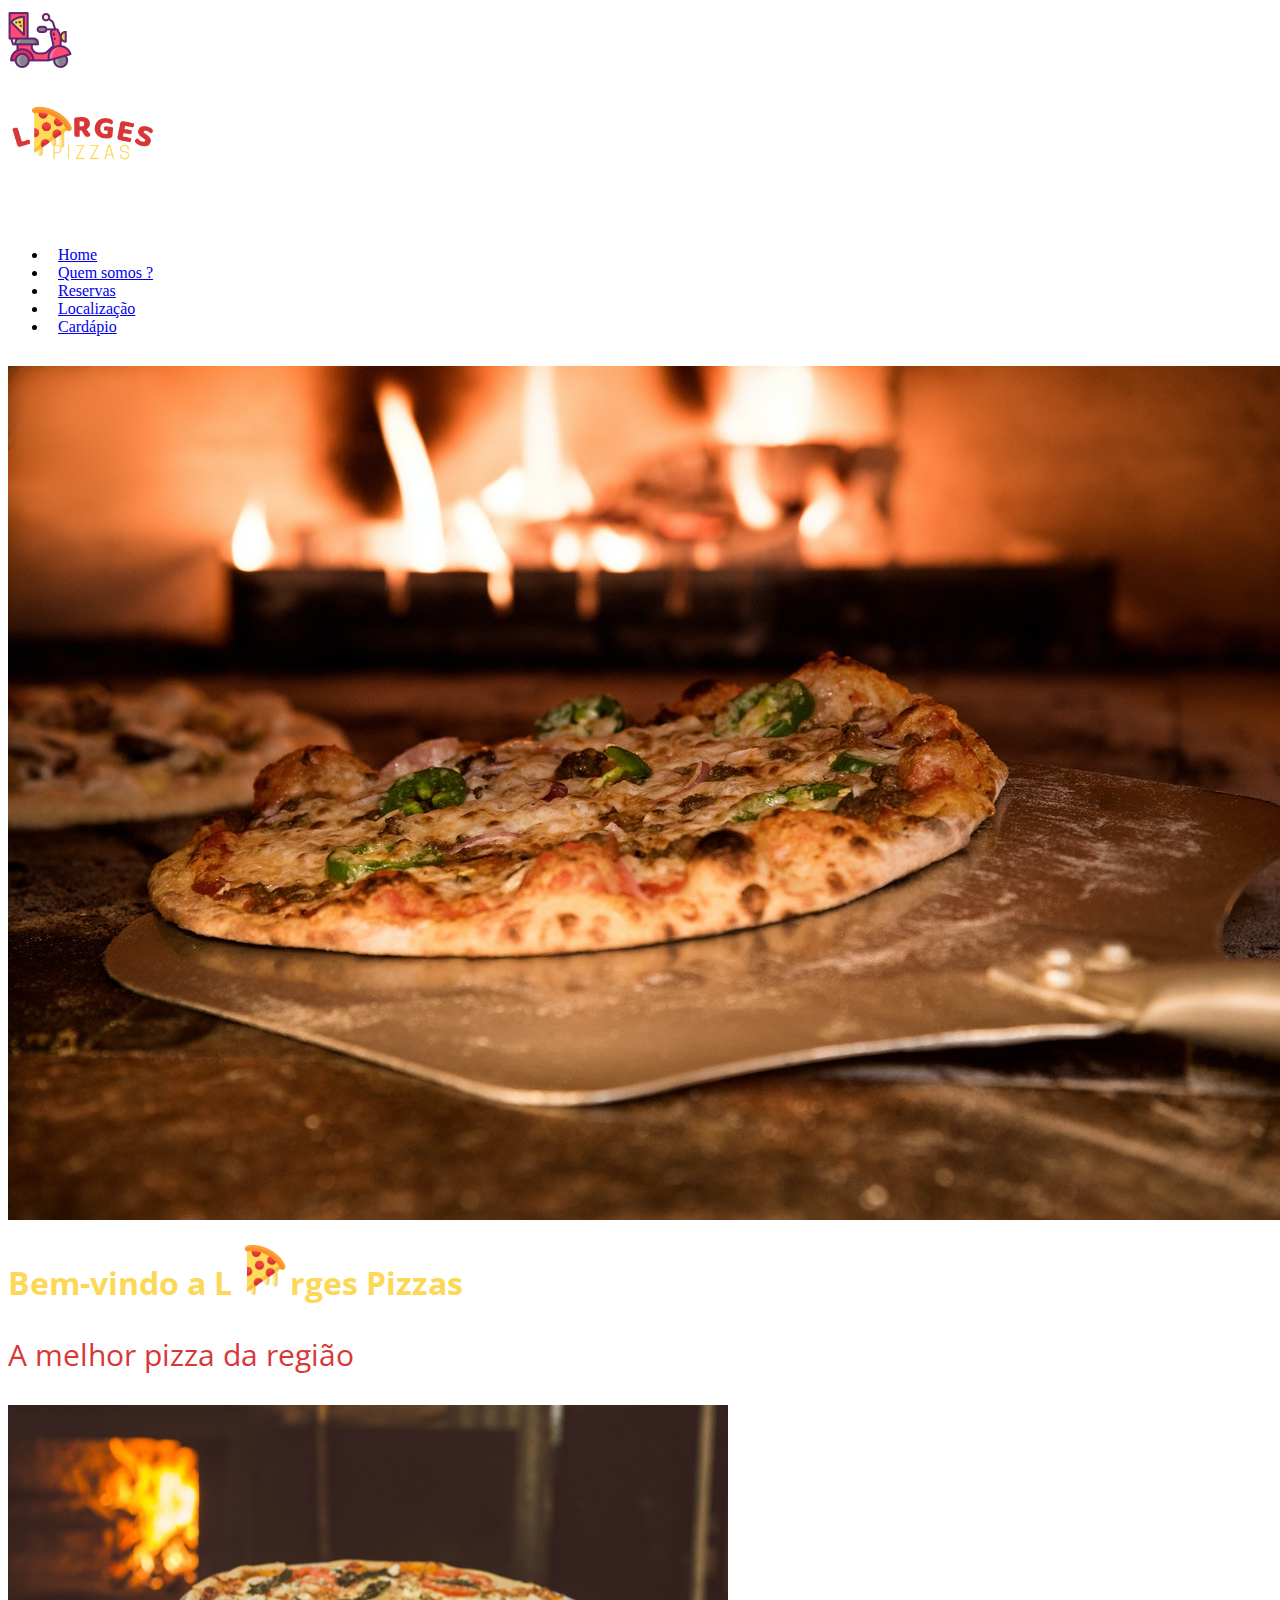
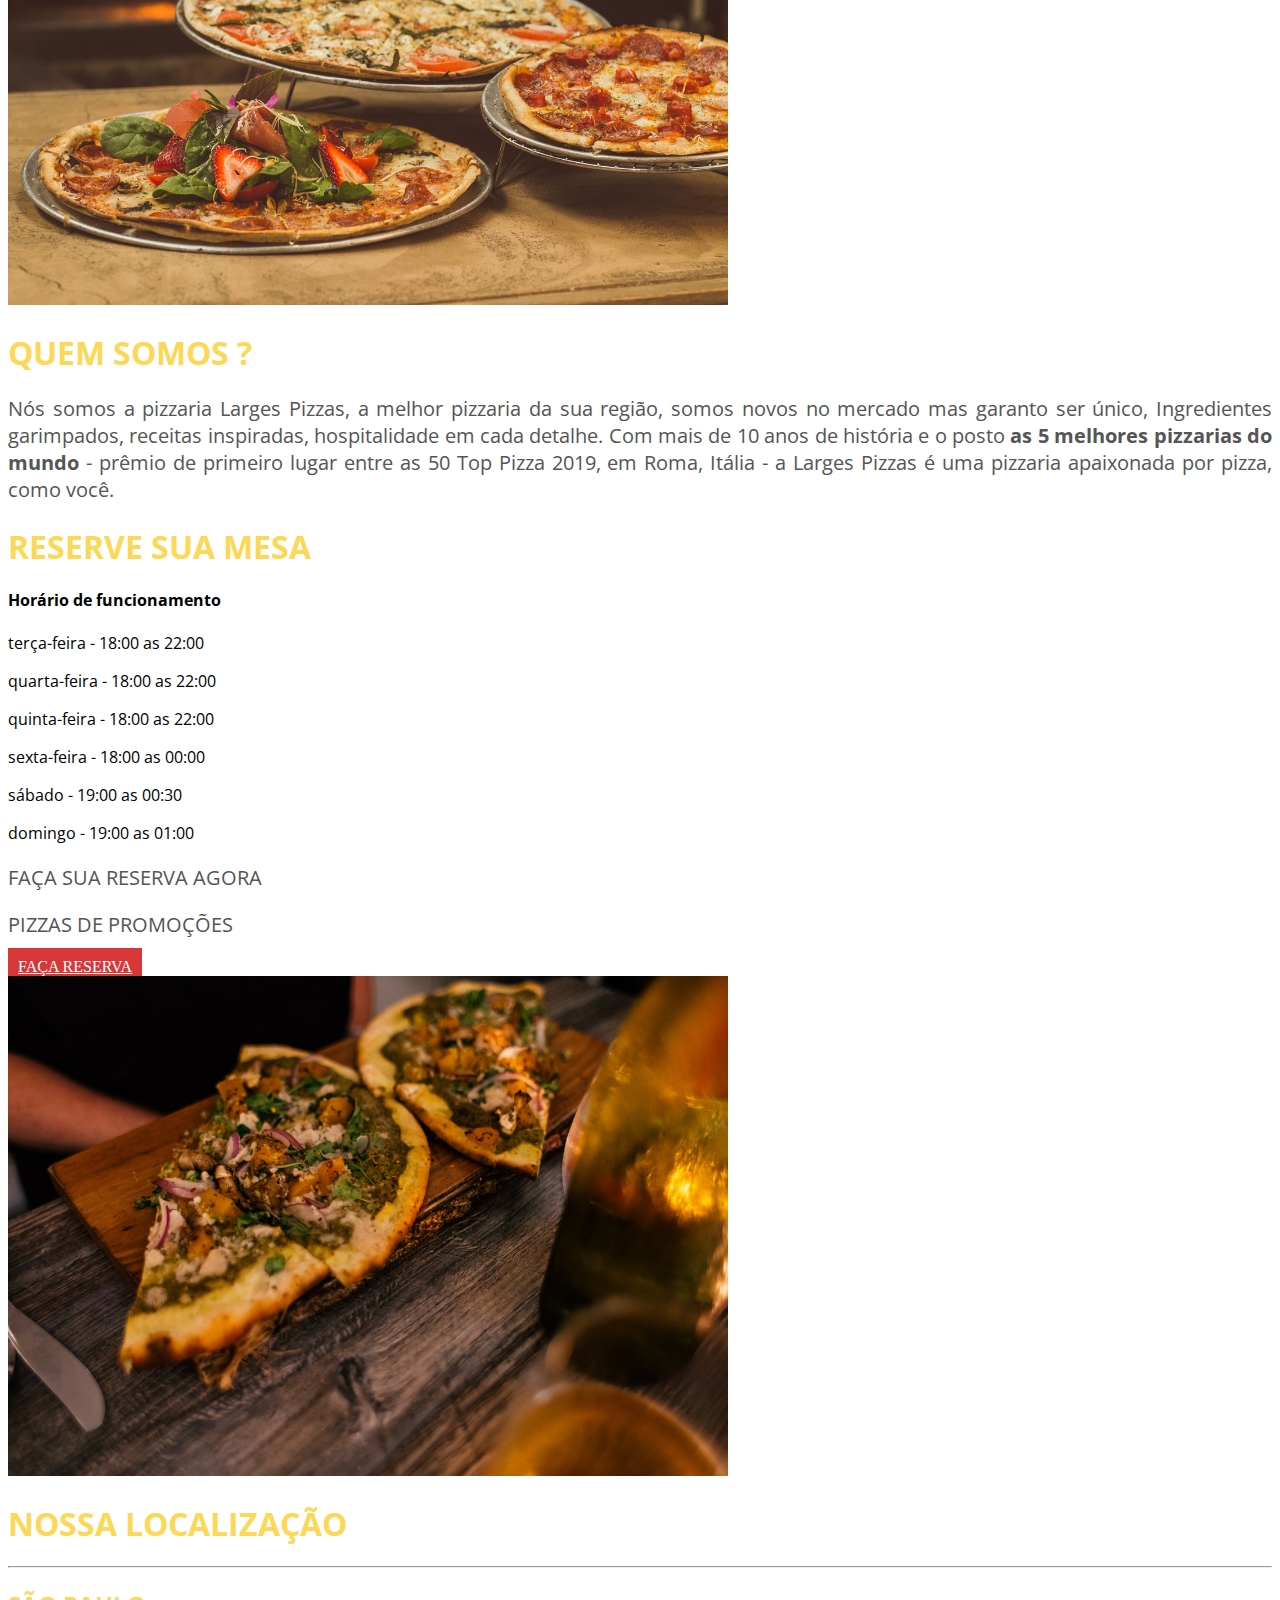
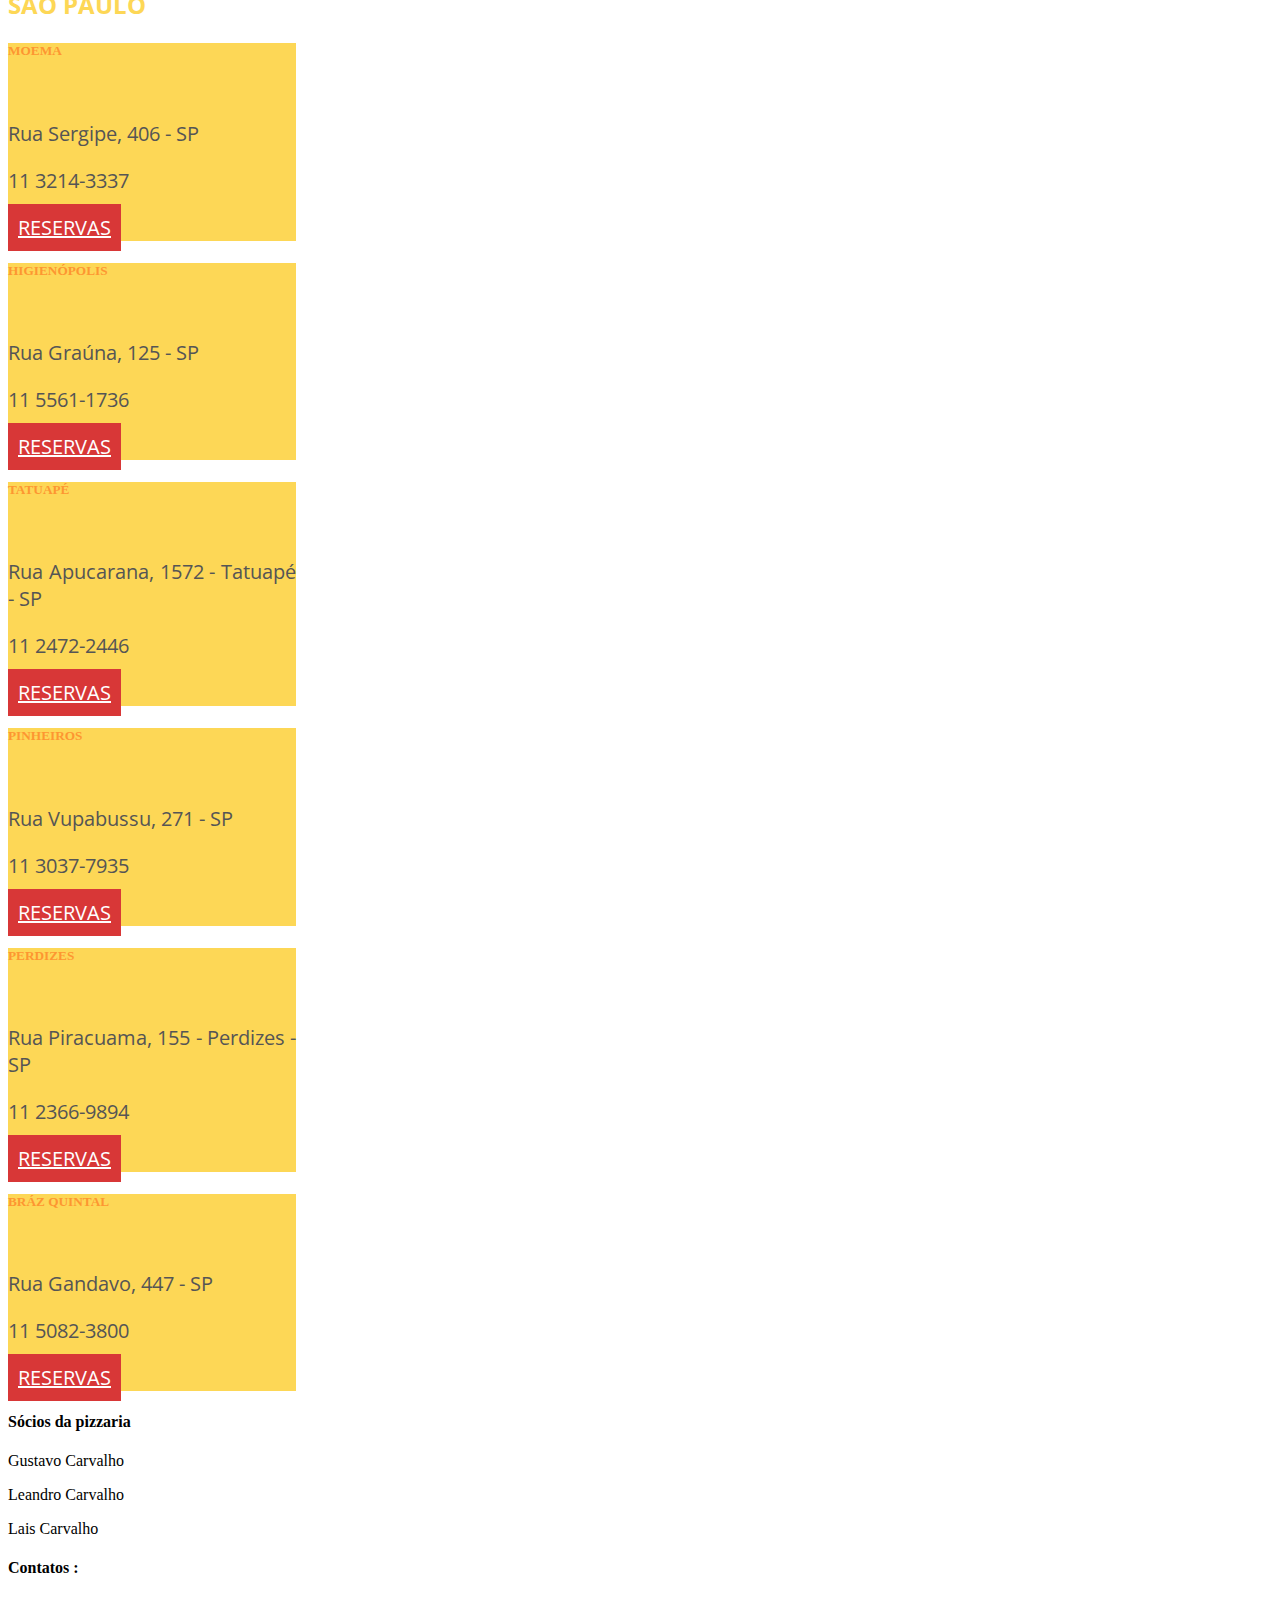
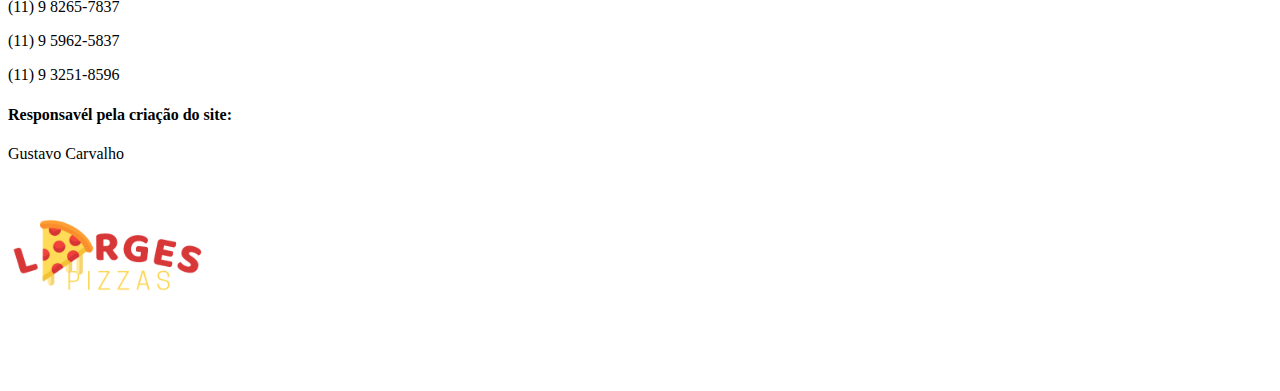
<file: Pizzaria/index.html>
<!DOCTYPE html>
<html lang="pt-br">
<head>
    <meta charset="UTF-8">
    <meta http-equiv="X-UA-Compatible" content="IE=edge">
    <meta name="viewport" content="width=device-width, initial-scale=1.0">
    <title>Pizzaria</title>
    <link rel="shortcut icon" href="img/icone.png" type="image/x-icon">

    <!-- BOOTSTRAP -->

    <link href="https://cdn.jsdelivr.net/npm/bootstrap@5.1.3/dist/css/bootstrap.min.css" rel="stylesheet" integrity="sha384-1BmE4kWBq78iYhFldvKuhfTAU6auU8tT94WrHftjDbrCEXSU1oBoqyl2QvZ6jIW3" crossorigin="anonymous">

    <link rel="stylesheet" href="style.css">
</head>
<body>
    <!-- HEADER -->

    <nav class="navbar navbar-expand-lg navbar-dark bg-dark">
        <div>
            <img class="animação-nav" src="img/pizza-deliver.png" alt="moto-deliver">
        </div>
        <div class="container d-flex justify-content-around menu">
            <a class="navbar-brand" href="#">
                <img class="nav-item" src="img/PIZZAS-removebg-preview.png" alt="logo" width="150px" height="150px">
            </a>
            <ul class="navbar-nav ul">
                <li class="nav-item">
                    <a class="nav-link active" href="index.html">Home</a>
                </li>

                <li class="nav-item">
                    <a class="nav-link" href="#">Quem somos ?</a>
                </li>

                <li class="nav-item">
                    <a class="nav-link" href="#">Reservas</a>
                </li>

                <li class="nav-item">
                    <a class="nav-link" href="#">Localização</a>
                </li>

                <li class="nav-item">
                    <a class="nav-link" href="cardapio.html">Cardápio</a>
                </li>
            </ul>
            
        </div>
    </nav>
    <!-- FIM DO HEADER -->

    <!-- MAIN -->
    <main>
        <div class="container">

            <img class="d-block w-100 my-2 divimg" src="img/pizza.jpg" alt="pizza">

            <div class="row">
                <h1 class="text-center my-3">Bem-vindo a L
                    <img class="animação-nome" src="img/pizza.png" alt="pizza-png-imagem" width="50px" height="50px">rges Pizzas
                </h1>

                <p class="txtp text-center">A melhor pizza da região</p>
                <div class="d-flex my-3 container01">
                    <div class="col-md-8">
                        <img class=" my-2 img01 " src="img/pizza0.jpg" alt="pizza-imagem" height="500px" width="720px">
                    </div>

                    <div class="col-md-4 d-flex align-items-center">
                        <div class="card">
                            <div class="row">
                                <h1 class="text-center" id="quemsomos">QUEM SOMOS ? </h1>
                            </div>
                            <p class="card-body txt">
                                Nós somos a pizzaria Larges Pizzas, a melhor pizzaria da sua região, somos novos no mercado mas garanto ser único, Ingredientes garimpados, receitas inspiradas, hospitalidade em cada detalhe. Com mais de 10 anos de história e o posto <strong> as 5 melhores pizzarias do mundo</strong> - prêmio de primeiro lugar entre as 50 Top Pizza 2019, em Roma, Itália - a Larges Pizzas é uma pizzaria apaixonada por pizza, como você.
                            </p>
                        </div>
                    </div>
                </div>
            </div>

            <div class="row">
                <h1 id="" class="my-3 reserve">RESERVE SUA MESA</h1>
                <div class="col-md-4 d-flex align-items-center">
                    <div class="col-2 card-body text-center">
                        <div class="card-body hr">
                            <h4 class="text-center">Horário de funcionamento</h4>
                            <p class="text-center">terça-feira - 18:00 as 22:00</p>
                            <p class="text-center">quarta-feira - 18:00 as 22:00</p>
                            <p class="text-center">quinta-feira - 18:00 as 22:00</p>
                            <p class="text-center">sexta-feira - 18:00 as 00:00</p>
                            <p class="text-center">sábado - 19:00 as 00:30</p>
                            <p class="text-center">domingo - 19:00 as 01:00</p>
                        </div>
                        <p class="txt text-center">FAÇA SUA RESERVA AGORA</p>
                        <p class="txt text-center">PIZZAS DE PROMOÇÕES</p>
                        <a class="btn btn1" href="#">FAÇA RESERVA</a>
                    </div>
                </div>
                <div class="col-md-6 divimg">
                    <img class="img01" src="img/pizza01.jpg" alt="pizza-imagem" height="500px" width="720px">
                </div>
            </div>

            <div class="row">
                <h1 class="text-center my-3" id="localização">NOSSA LOCALIZAÇÃO</h1>
                <hr>
                <h2 class="text-center">SÃO PAULO</h2>
                <div class="col-md-4 divcard">
                    <div class="card cardcor" style="width: 18rem;">
                        <div class="card-body text-center">
                            <h5 class="card-title txth5">MOEMA</h5>
                            <br>
                            <p class="txt">Rua Sergipe, 406 - SP</p>
                            <p class="txt">11 3214-3337</p>

                            <a class="btn btn-outline-dark txt btn1" href="#">RESERVAS</a>
                        </div>
                    </div>
                </div>

                <div class="col-md-4 divcard">
                    <div class="card cardcor" style="width: 18rem;">
                        <div class="card-body text-center">
                            <h5 class="card-title txth5">HIGIENÓPOLIS</h5>
                            <br>
                            <p class="txt">Rua Graúna, 125 - SP</p>
                            <p class="txt">11 5561-1736</p>

                            <a class="btn btn-outline-dark txt btn1" href="#">RESERVAS</a>
                        </div>
                    </div>
                </div>

                <div class="col-md-4 divcard">
                    <div class="card cardcor" style="width: 18rem;">
                        <div class="card-body text-center">
                            <h5 class="card-title txth5">TATUAPÉ</h5>
                            <br>
                            <p class="txt">Rua Apucarana, 1572 - Tatuapé - SP</p>
                            <p class="txt">11 2472-2446</p>

                            <a class="btn btn-outline-dark txt btn1" href="#">RESERVAS</a>
                        </div>
                    </div>
                </div>
            </div>

            <div class="row my-5">
                <div class="col-md-4 divcard">
                    <div class="card cardcor" style="width: 18rem;">
                        <div class="card-body text-center">
                            <h5 class="card-title txth5">PINHEIROS</h5>
                            <br>
                            <p class="txt">Rua Vupabussu, 271 - SP</p>
                            <p class="txt">11 3037-7935 </p>

                            <a class="btn btn-outline-dark txt btn1" href="#">RESERVAS</a>
                        </div>
                    </div>
                </div>

                <div class="col-md-4 divcard">
                    <div class="card cardcor" style="width: 18rem;">
                        <div class="card-body text-center">
                            <h5 class="card-title txth5">PERDIZES</h5>
                            <br>
                            <p class="txt">Rua Piracuama, 155 - Perdizes - SP</p>
                            <p class="txt">11 2366-9894 </p>

                            <a class="btn btn-outline-dark txt btn1" href="#">RESERVAS</a>
                        </div>
                    </div>
                </div>

                <div class="col-md-4 divcard">
                    <div class="card cardcor" style="width: 18rem;">
                        <div class="card-body text-center">
                            <h5 class="card-title txth5">BRÁZ QUINTAL</h5>
                            <br>
                            <p class="txt">Rua Gandavo, 447 - SP</p>
                            <p class="txt">11 5082-3800</p>

                            <a class="btn btn-outline-dark txt btn1" href="#">RESERVAS</a>
                        </div>
                    </div>
                </div>
            </div>
        </div>
    </main>

    <!-- FIM DO MAIN -->

    <!-- FOOTER -->

    <footer>
        <div class="card-footer navbar-dark">
            <div class="card-body d-flex justify-content-lg-around">
                <div class="container row ">
                    <div class="col-md-3 divcard">
                        <h4>Sócios da pizzaria</h4>
                        <p>Gustavo Carvalho</p>
                        <p>Leandro Carvalho</p>
                        <p>Lais Carvalho</p>
                    </div>

                    <div class="col-md-3 divcard">
                        <h4>Contatos :</h4>
                        <p> (11) 9 8265-7837</p>
                        <p> (11) 9 5962-5837</p>
                        <p> (11) 9 3251-8596</p>
                    </div>

                    <div class="col-md-3 divcard">
                        <h4>Responsavél pela criação do site: </h4>
                        <p>Gustavo Carvalho</p>
                    </div>

                    <div class="col-md-3 d-flex justify-content-center divcard">
                        <img src="img/PIZZAS-removebg-preview.png" alt="logo" width="200px" height="200px">
                    </div>

                </div>
            </div>
        </div>
    </footer>

    <!-- FIM DO FOOTER -->
</body>
</html>
</file>
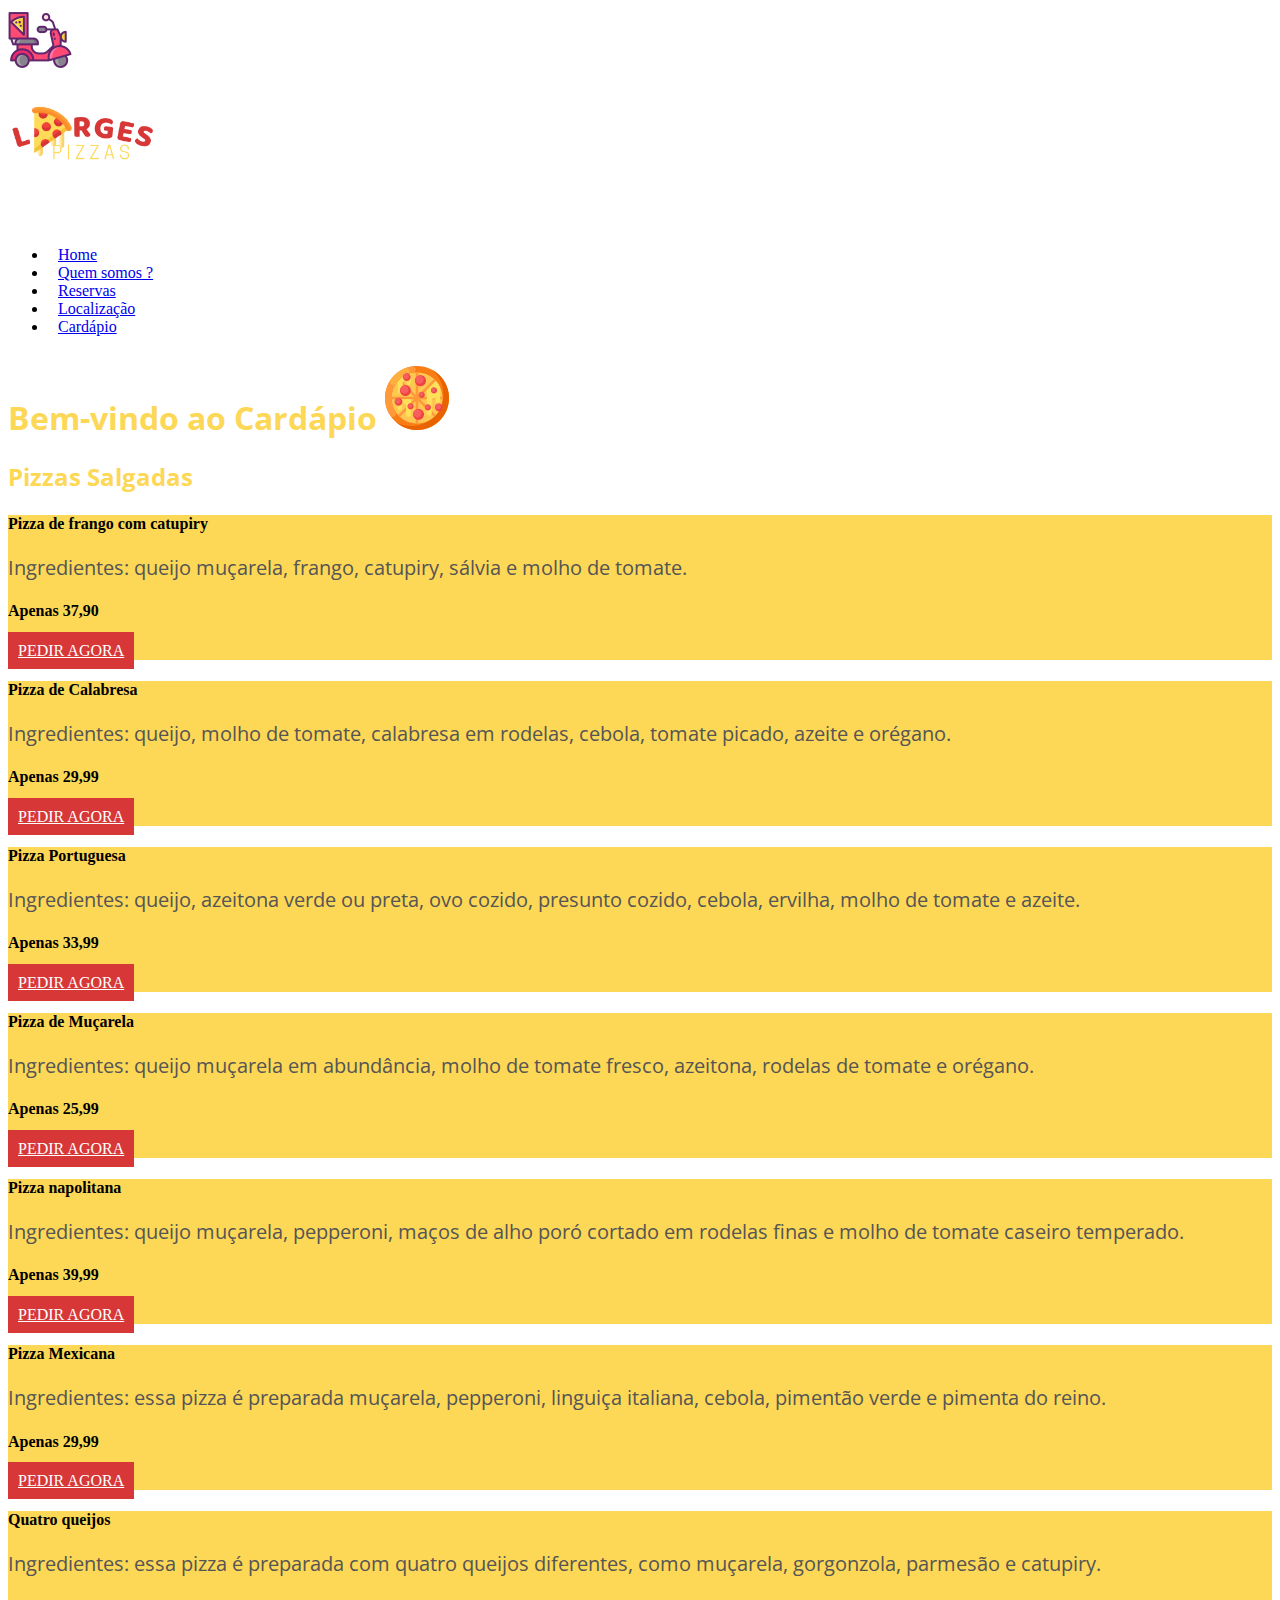
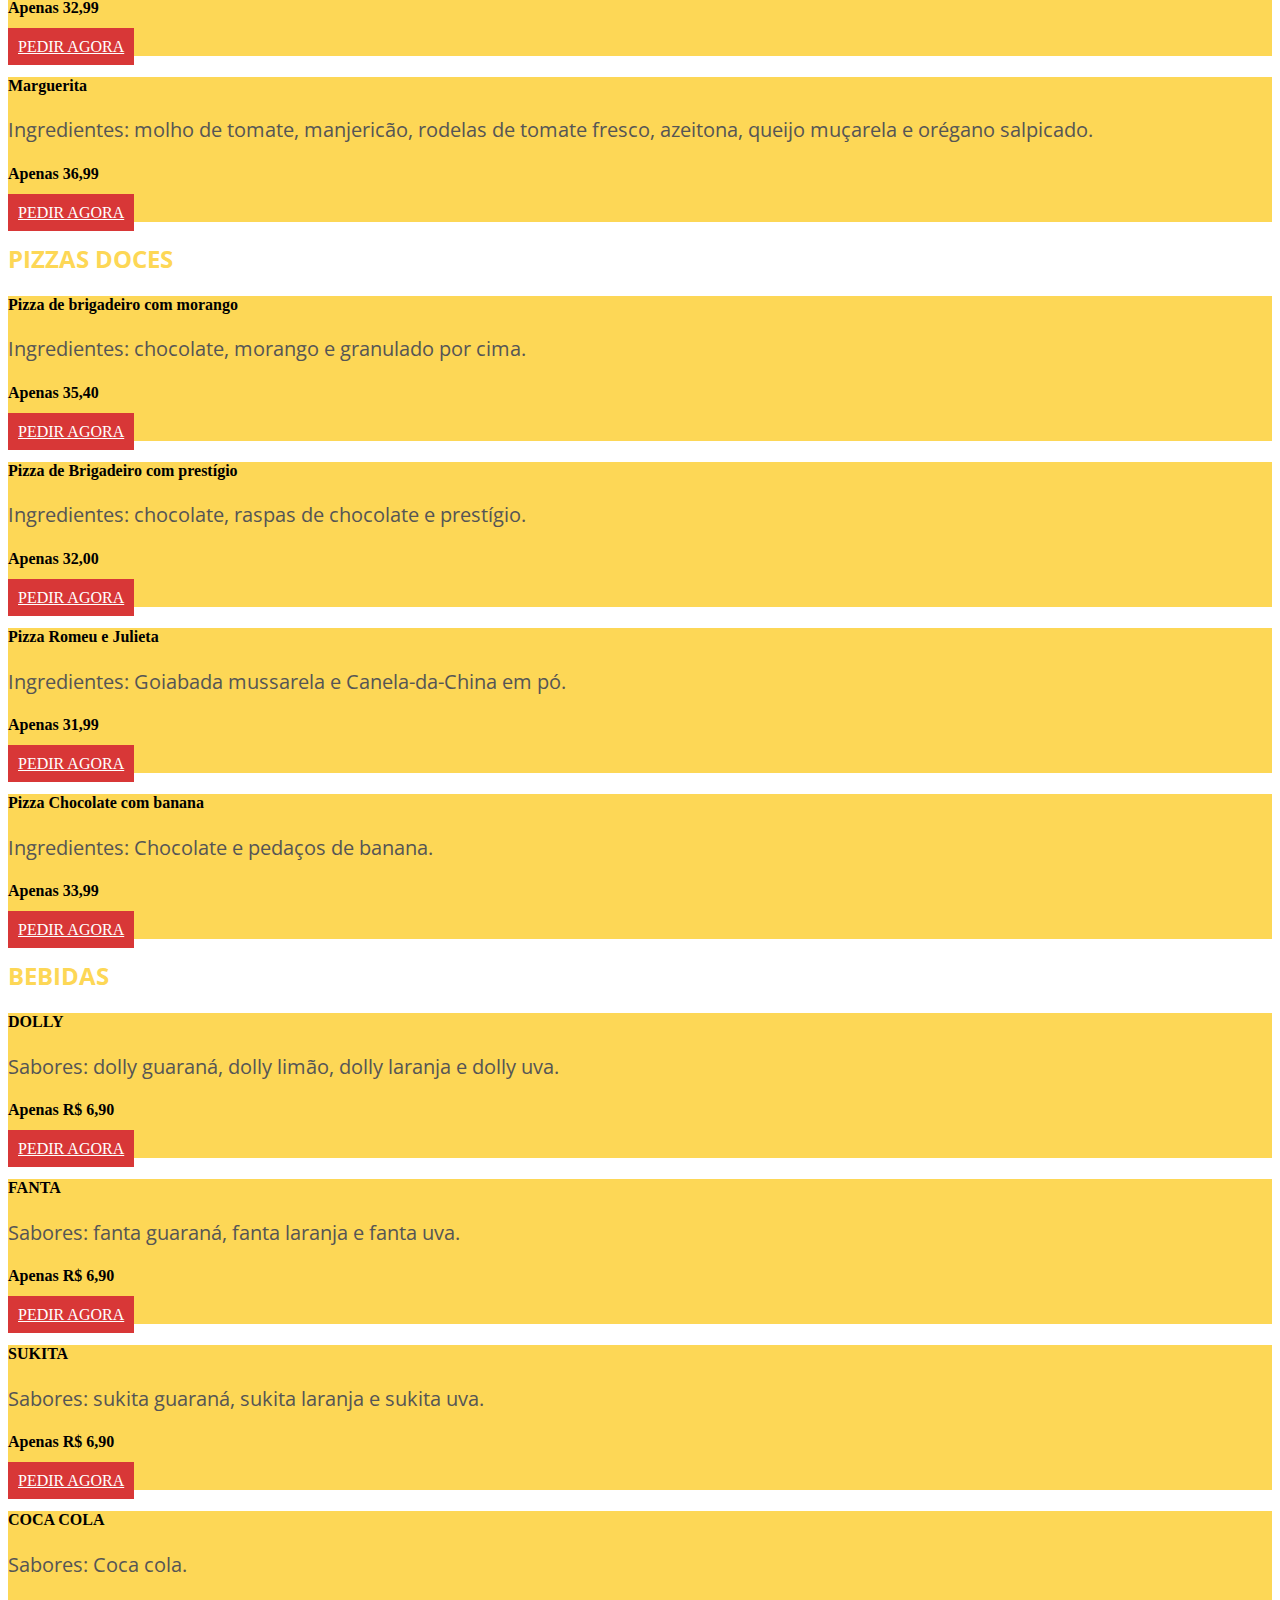
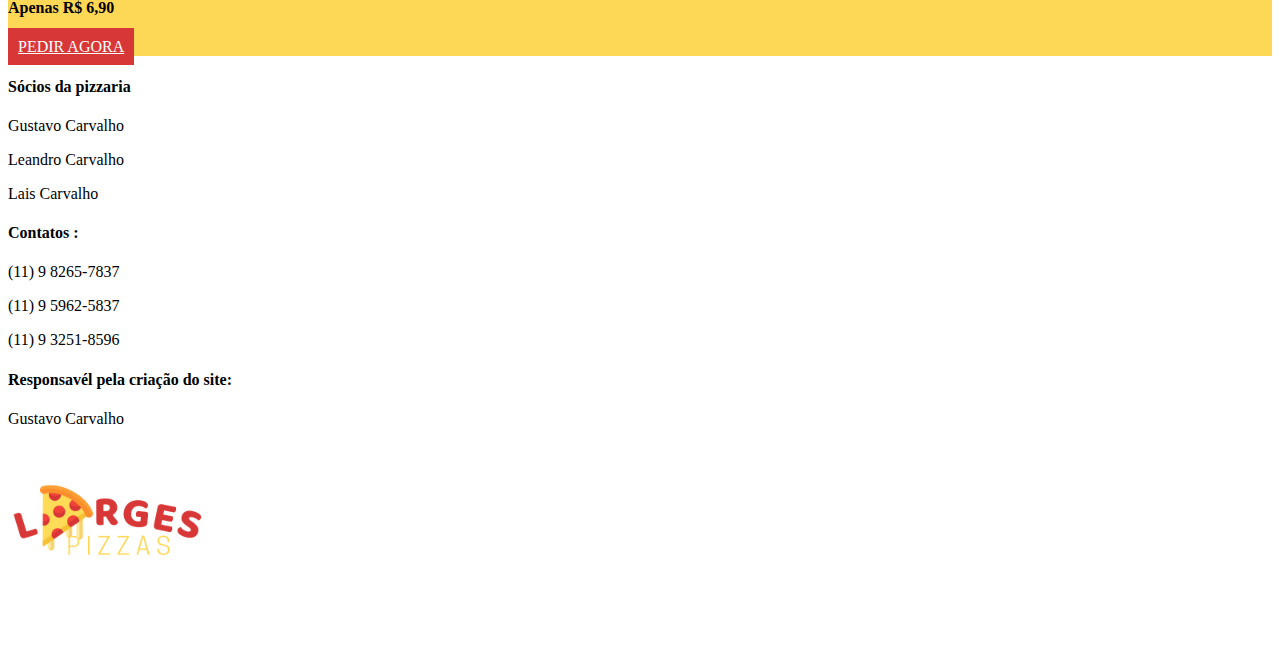
<file: Pizzaria/cardapio.html>
<!DOCTYPE html>
<html lang="pt-br">
<head>
    <meta charset="UTF-8">
    <meta http-equiv="X-UA-Compatible" content="IE=edge">
    <meta name="viewport" content="width=device-width, initial-scale=1.0">
    <title>Cardápio</title>
    <link rel="shortcut icon" href="img/icone.png" type="image/x-icon">

    <link href="https://cdn.jsdelivr.net/npm/bootstrap@5.1.3/dist/css/bootstrap.min.css" rel="stylesheet" integrity="sha384-1BmE4kWBq78iYhFldvKuhfTAU6auU8tT94WrHftjDbrCEXSU1oBoqyl2QvZ6jIW3" crossorigin="anonymous">

    <link rel="stylesheet" href="style.css">
</head>
<body>
    <!-- HEADER -->
    <nav class="navbar navbar-expand-lg navbar-dark bg-dark">
        <div>
            <img class="animação-nav" src="img/pizza-deliver.png" alt="moto-deliver">
        </div>
        <div class="container d-flex justify-content-around menu">

            <a class="navbar-brand" href="index.html">
                <img class="nav-item" src="img/PIZZAS-removebg-preview.png" alt="logo" width="150px" height="150px">
            </a>
            
            <ul class="navbar-nav ul">
                <li class="nav-item">
                    <a class="nav-link" href="index.html">Home</a>
                </li>

                <li class="nav-item">
                    <a class="nav-link" href="index.html">Quem somos ?</a>
                </li>

                <li class="nav-item">
                    <a class="nav-link" href="index.html">Reservas</a>
                </li>

                <li class="nav-item">
                    <a class="nav-link" href="index.html">Localização</a>
                </li>

                <li class="nav-item">
                    <a class="nav-link active" href="cardapio.html">Cardápio</a>
                </li>
            </ul>
        </div>
    </nav>
    <!-- FIM DO HEADER -->

    <!-- MAIN -->
    <main>
        <div class="container">
            <div class="text-center my-2">
                <h1>Bem-vindo ao Cardápio
                    <img class="animação" src="img/animação.png" alt="pizza-animada">
                </h1>
                <h2 class="H3-pizzaS">Pizzas Salgadas</h2>
            </div>


            <div class="row">
                <div class="col-md-3 my-2">
                    <div class=" cardcor">
                        <div class="card-body">
                            <div class="card-title text-center">
                                <h4 class="mb-3">Pizza de frango com catupiry</h4>
                                <p class="txt">Ingredientes: queijo muçarela, frango, catupiry, sálvia e molho de tomate.</p>
                                <h4 class="card-title text-center">Apenas 37,90</h4>
                                <a class="btn btn1" href="#">PEDIR AGORA</a>
                            </div>
                        </div>
                    </div>
                </div>

                <div class="col-md-3 my-2">
                    <div class="card cardcor">
                        <div class="card-body">
                            <div class="card-title text-center">
                                <h4 class="mb-3">Pizza de Calabresa</h4>
                                <p class="txt">Ingredientes: queijo, molho de tomate, calabresa em rodelas, cebola, tomate picado, azeite e orégano.</p>
                                <h4 class="card-title text-center">Apenas 29,99</h4>
                                <a class="btn btn1" href="#">PEDIR AGORA</a>
                            </div>
                        </div>
                    </div>
                </div>

                <div class="col-md-3 my-2">
                    <div class="card cardcor">
                        <div class="card-body">
                            <div class="card-title text-center">
                                <h4 class="mb-3">Pizza Portuguesa</h4>
                                <p class="txt">Ingredientes: queijo, azeitona verde ou preta, ovo cozido, presunto cozido, cebola, ervilha, molho de tomate e azeite.</p>
                                <h4 class="card-title text-center">Apenas 33,99</h4>
                                <a class="btn btn1" href="#">PEDIR AGORA</a>
                            </div>
                        </div>
                    </div>
                </div>
                
                <div class="col-md-3 my-2">
                    <div class="card cardcor">
                        <div class="card-body">
                            <div class="card-title text-center">
                                <h4 class="mb-3">Pizza de Muçarela</h4>
                                <p class="txt">Ingredientes: queijo muçarela em abundância, molho de tomate fresco, azeitona, rodelas de tomate e orégano.</p>
                                <h4 class="card-title text-center">Apenas 25,99</h4>
                                <a class="btn btn1" href="#">PEDIR AGORA</a>
                            </div>
                        </div>
                    </div>
                </div>
            </div>

            <div class="row">
                <div class="col-md-3 my-2">
                    <div class="card cardcor">
                        <div class="card-body">
                            <div class="card-title text-center">
                                <h4 class="mb-3">Pizza napolitana</h4>
                                <p class="txt">Ingredientes: queijo muçarela, pepperoni, maços de alho poró cortado em rodelas finas e molho de tomate caseiro temperado.</p>
                                <h4 class="card-title text-center">Apenas 39,99</h4>
                                <a class="btn btn1" href="#">PEDIR AGORA</a>
                            </div>
                        </div>
                    </div>
                </div>

                <div class="col-md-3 my-2">
                    <div class="card cardcor">
                        <div class="card-body">
                            <div class="card-title text-center">
                                <h4 class="mb-3">Pizza Mexicana</h4>
                                <p class="txt">Ingredientes: essa pizza é preparada muçarela, pepperoni, linguiça italiana, cebola, pimentão verde e pimenta do reino.</p>
                                <h4 class="card-title text-center">Apenas 29,99</h4>
                                <a class="btn btn1" href="#">PEDIR AGORA</a>
                            </div>
                        </div>
                    </div>
                </div>

                <div class="col-md-3 my-2">
                    <div class="card cardcor">
                        <div class="card-body">
                            <div class="card-title text-center">
                                <h4 class="mb-3">Quatro queijos</h4>
                                <p class="txt">Ingredientes: essa pizza é preparada com quatro queijos diferentes, como muçarela, gorgonzola, parmesão e catupiry.</p>
                                <h4 class="card-title text-center">Apenas 32,99</h4>
                                <a class="btn btn1" href="#">PEDIR AGORA</a>
                            </div>
                        </div>
                    </div>
                </div>
                
                <div class="col-md-3 my-2">
                    <div class="card cardcor">
                        <div class="card-body">
                            <div class="card-title text-center">
                                <h4 class="mb-3">Marguerita</h4>
                                <p class="txt">Ingredientes: molho de tomate, manjericão, rodelas de tomate fresco, azeitona, queijo muçarela e orégano salpicado.</p>
                                <h4 class="card-title text-center">Apenas 36,99</h4>
                                <a class="btn btn1" href="#">PEDIR AGORA</a>
                            </div>
                        </div>
                    </div>
                </div>
            </div>
        </div>

        <div class="container">
            <div class="row my-4">
                <h2 class="H3-pizzaS text-center">PIZZAS DOCES</h2>
            </div>

            <div class="row">
                <div class="col-md-3 my-2">
                    <div class="card cardcor">
                        <div class="card-body">
                            <div class="card-title text-center">
                                <h4 class="mb-3">Pizza de brigadeiro com morango</h4>
                                <p class="txt">Ingredientes: chocolate, morango e granulado por cima.</p>
                                <h4 class="card-title text-center">Apenas 35,40</h4>
                                <a class="btn btn1" href="#">PEDIR AGORA</a>
                            </div>
                        </div>
                    </div>
                </div>

                <div class="col-md-3 my-2">
                    <div class="card cardcor">
                        <div class="card-body">
                            <div class="card-title text-center">
                                <h4 class="mb-3">Pizza de Brigadeiro com prestígio</h4>
                                <p class="txt">Ingredientes: chocolate, raspas de chocolate e prestígio.</p>
                                <h4 class="card-title text-center">Apenas 32,00</h4>
                                <a class="btn btn1" href="#">PEDIR AGORA</a>
                            </div>
                        </div>
                    </div>
                </div>

                <div class="col-md-3 my-2">
                    <div class="card cardcor">
                        <div class="card-body">
                            <div class="card-title text-center">
                                <h4 class="mb-3">Pizza Romeu e Julieta</h4>
                                <p class="txt">Ingredientes: Goiabada mussarela e Canela-da-China em pó.</p>
                                <h4 class="card-title text-center">Apenas 31,99</h4>
                                <a class="btn btn1" href="#">PEDIR AGORA</a>
                            </div>
                        </div>
                    </div>
                </div>
                
                <div class="col-md-3 my-2">
                    <div class="card cardcor">
                        <div class="card-body">
                            <div class="card-title text-center">
                                <h4 class="mb-3">Pizza Chocolate com banana</h4>
                                <p class="txt">Ingredientes: Chocolate e pedaços de banana.</p>
                                <h4 class="card-title text-center">Apenas 33,99</h4>
                                <a class="btn btn1" href="#">PEDIR AGORA</a>
                            </div>
                        </div>
                    </div>
                </div>
            </div>
        </div>

        <div class="container">
            <div class="row my-4">
                <h2 class="H3-pizzaS text-center">BEBIDAS</h2>
            </div>

            <div class="row">
                <div class="col-md-3 my-4">
                    <div class="card cardcor">
                        <div class="card-body">
                            <div class="card-title text-center">
                                <h4 class="mb-3">DOLLY</h4>
                                <p class="txt">Sabores: dolly guaraná, dolly limão, dolly laranja e dolly uva.</p>
                                <h4 class="card-title text-center">Apenas R$ 6,90</h4>
                                <a class="btn btn1" href="#">PEDIR AGORA</a>
                            </div>
                        </div>
                    </div>
                </div>

                <div class="col-md-3 my-4">
                    <div class="card cardcor">
                        <div class="card-body">
                            <div class="card-title text-center">
                                <h4 class="mb-3">FANTA</h4>
                                <p class="txt">Sabores: fanta guaraná, fanta laranja e fanta uva.</p>
                                <h4 class="card-title text-center">Apenas R$ 6,90</h4>
                                <a class="btn btn1" href="#">PEDIR AGORA</a>
                            </div>
                        </div>
                    </div>
                </div>

                <div class="col-md-3 my-4">
                    <div class="card cardcor">
                        <div class="card-body">
                            <div class="card-title text-center">
                                <h4 class="mb-3">SUKITA</h4>
                                <p class="txt">Sabores: sukita guaraná, sukita laranja e sukita uva.</p>
                                <h4 class="card-title text-center">Apenas R$ 6,90</h4>
                                <a class="btn btn1" href="#">PEDIR AGORA</a>
                            </div>
                        </div>
                    </div>
                </div>

                <div class="col-md-3 my-4">
                    <div class="card cardcor">
                        <div class="card-body">
                            <div class="card-title text-center">
                                <h4 class="mb-3">COCA COLA</h4>
                                <p class="txt mb-5">Sabores: Coca cola.</p>
                                <h4 class="card-title text-center">Apenas R$ 6,90</h4>
                                <a class="btn btn1" href="#">PEDIR AGORA</a>
                            </div>
                        </div>
                    </div>
                </div>

            </div>
        </div>
    </main>

    <!-- FIM DO MAIN -->

    <!-- FOOTER -->
    <footer>
        <div class="card-footer navbar-dark">
            <div class="card-body d-flex justify-content-lg-around">
                <div class="container row ">
                    <div class="col-md-3 divcard">
                        <h4>Sócios da pizzaria</h4>
                        <p>Gustavo Carvalho</p>
                        <p>Leandro Carvalho</p>
                        <p>Lais Carvalho</p>
                    </div>

                    <div class="col-md-3 divcard">
                        <h4>Contatos :</h4>
                        <p> (11) 9 8265-7837</p>
                        <p> (11) 9 5962-5837</p>
                        <p> (11) 9 3251-8596</p>
                    </div>

                    <div class="col-md-3 divcard">
                        <h4>Responsavél pela criação do site: </h4>
                        <p>Gustavo Carvalho</p>
                    </div>

                    <div class="col-md-3 d-flex justify-content-center divcard">
                        <img src="img/PIZZAS-removebg-preview.png" alt="logo" width="200px" height="200px">
                    </div>

                </div>
            </div>
        </div>
    </footer>

    <!-- FIM FOOTER -->
</body>
</html>
</file>
<file: Pizzaria/style.css>
@import url('https://fonts.googleapis.com/css2?family=Open+Sans+Condensed:wght@300&display=swap');
@media(max-width: 1000px){
    .menu{
        display: flex;
        flex-direction: column;
        text-align: center;
    }
}
ul li a{
    margin: 10px;
}
ul li a:hover{
    background: #d83737;
    border-radius: 10px;
    color: #fff;
}
.ul{
    margin-bottom: 30px;
    /* alinhar o texto com a imagem */
}
h1, h2{
    color: #fdd756;
    font-family: 'Open Sans Condensed', sans-serif;
}
.txtp{
    color: #d83737;
    font-family: 'Open Sans Condensed', sans-serif;
    font-size: 30px;
}
.txt{
    color: rgb(85, 85, 85);
    text-align: justify;
    font-family: 'Open Sans Condensed', sans-serif;
    font-size: 20px;
    text-align: justify;
}
.btn1{
    border: none;
    background: #d83737;
    color: #fff;
    padding: 10px;
}
.hr{
    font-family: sans-serif;
    color: #000;
    font-family: 'Open Sans Condensed', sans-serif;
}
.txth5{
    color: #fd9631;
}

.cardcor{
    background: #fdd756;
}
/* responsividade */
@media(max-width:1200px){
    .img01{
        height: 300px;
        width: 300px;
        margin:10px;
    }
}
@media(max-width:800px){
    .container01{
        display: flex;
        flex-direction: column;
        justify-content: center;
    }
    .reserve, .txt{
        text-align: center;
    }
    .divimg, .divcard{
        display: flex;
        justify-content: center;
        margin-bottom: 8px;
    }
    @keyframes animação-nav {
        0%{
            transform: translateX(0);
        }
        100%{
            transform: translateX(360px);
            opacity: 0;
        }
    }
}

/* animação */

.animação-nav{
    animation: animação-nav 5s linear infinite;
}
@keyframes animação-nav{
    0%{
        transform: translateX(0);
    }
    100%{
        transform: translateX(550px);
        opacity: 0;
    }
}
.animação-nome{
    animation: pizza-nome 5s alternate infinite;
}
@keyframes pizza-nome{
    0%{
        transform: rotate(0);
    }
    100%{
        transform: rotate(360deg);
    }
}
.animação{
    animation: pizza-gira 5s linear infinite;
}
@keyframes pizza-gira{
    0%{
        transform: rotate(0);
    }
    100%{
        transform: rotate(360deg);
    }
}
</file>
